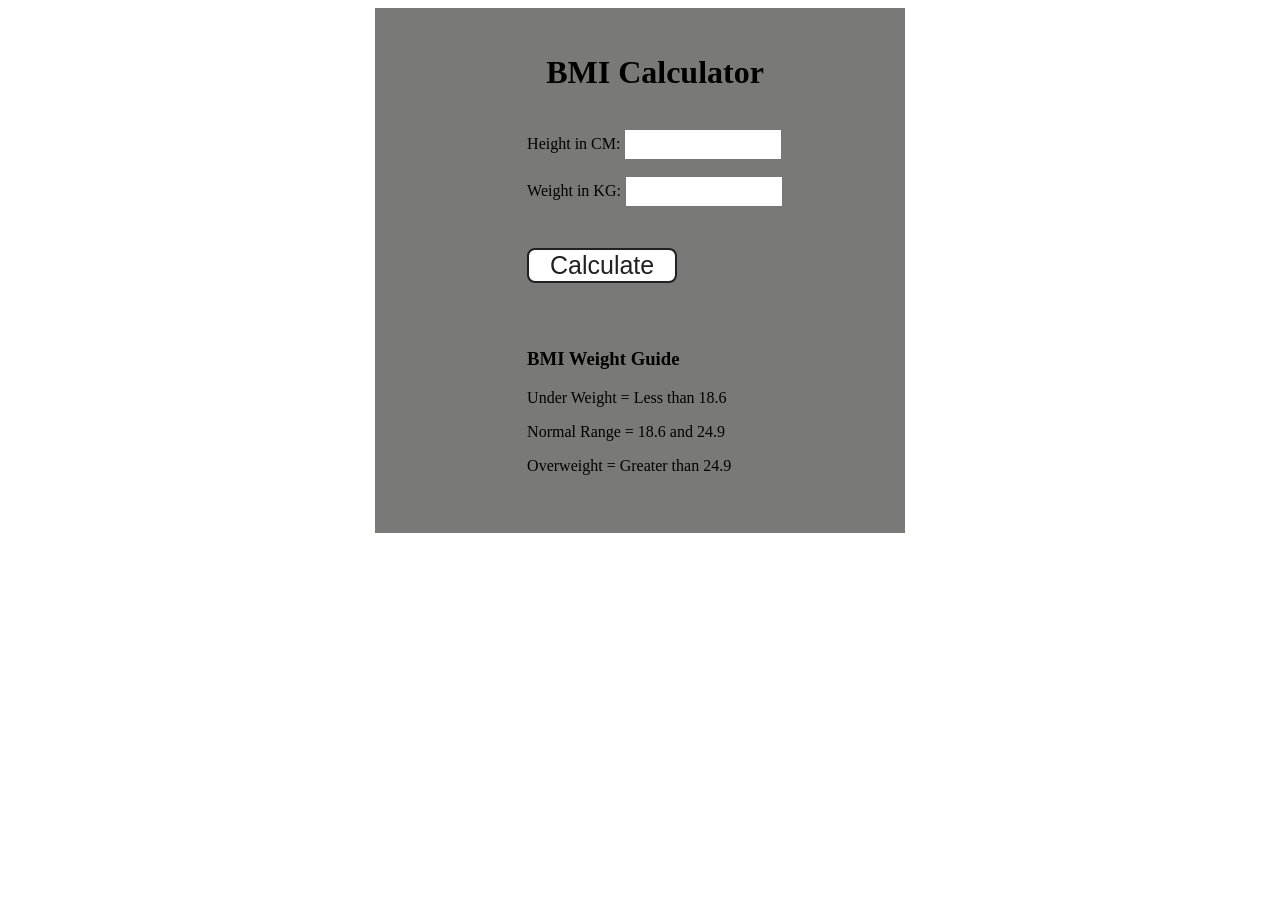
<file: BMIcalculator/index.html>
<!DOCTYPE html>
<html lang="en">
  <head>
    <meta charset="UTF-8" />
    <meta name="viewport" content="width=device-width, initial-scale=1.0" />
    <meta http-equiv="X-UA-Compatible" content="ie=edge" />
    <link rel="stylesheet" href="style.css" />
    <!-- <link rel="stylesheet" href="../styles.css" /> -->
    <title>BMI Calculator</title>
  </head>
  <body>
    <div class="container">
      <h1>BMI Calculator</h1>
      <form>
        <p><label>Height in CM: </label><input type="text" id="height" /></p>
        <p><label>Weight in KG: </label><input type="text" id="weight" /></p>
        <button>Calculate</button>
        <div id="results"></div>
        <div id="weight-guide">
          <h3>BMI Weight Guide</h3>
          <p>Under Weight = Less than 18.6</p>
          <p>Normal Range = 18.6 and 24.9</p>
          <p>Overweight = Greater than 24.9</p>
        </div>
      </form>
    </div>
  </body>
  <script src="script.js"></script>
</html>
</file>
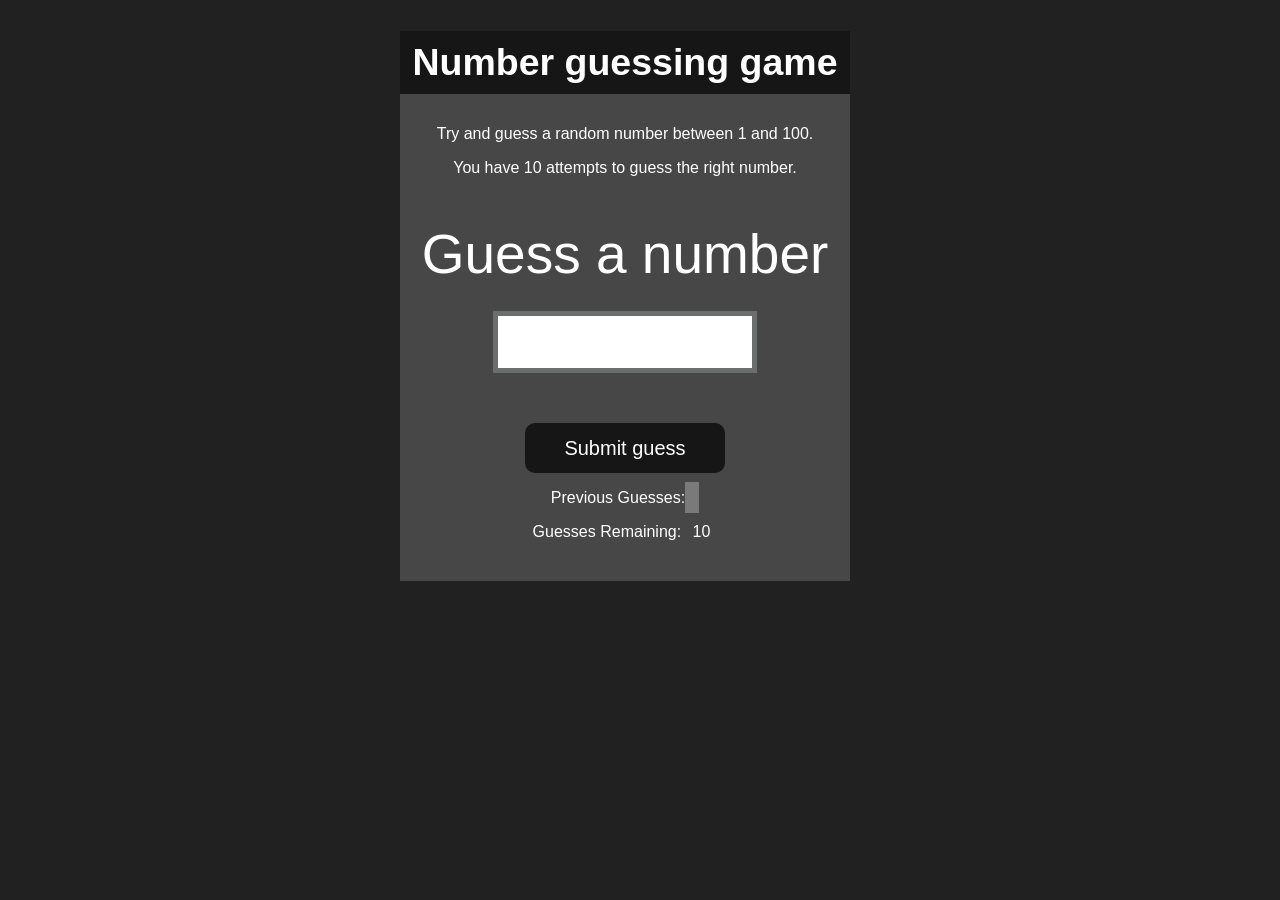
<file: GuessNumGame/index.html>
<!DOCTYPE html>
<html lang="en">
<head>
    <meta charset="UTF-8">
    <meta name="viewport" content="width=device-width, initial-scale=1.0">
    <meta http-equiv="X-UA-Compatible" content="ie=edge">
    <title>Number Guessing Game</title>
    <link rel="stylesheet" href="style.css">
    
</head>
<body style="background-color:#212121; color:#fff;">
    
    <div id="wrapper">
      <h2>Number guessing game</h2>
    <p>Try and guess a random number between 1 and 100.</p>
    <p>You have 10 attempts to guess the right number.</p>
    </br>
        <form class="form">
            <label for="guessField" id="guess">Guess a number</label>
            <input type="text" id="guessField" class="guessField">
            <input type="submit" id="subt" value="Submit guess" class="guessSubmit">
        </form>

        <div class="resultParas">
            <p >Previous Guesses: <span class="guesses"></span></p>
            <p >Guesses Remaining: <span class="lastResult">10</span></p>
            <p class="lowOrHi"></p>
        </div>
    </div>
    <script src="script.js"></script>
</body>
</html>
</file>
<file: BMIcalculator/style.css>
body{
  display: flex;
  flex-direction: column;
  justify-content: center;
  align-items: center;
}

.container {
    width: 500px;
    height: 525px;
    background-color: #797978;
    padding-left: 30px;
    display: flex;
    flex-direction: column;
    align-items: center;
  }
  #height,
  #weight {
    width: 150px;
    height: 25px;
   
  }
  
  #weight-guide {
    margin-top: 25px;
  }
  
  #results {
    font-size: 20px;
    margin-top: 20px;
    color: rgb(0, 0, 0);
    
    padding: 10px;
    text-align: center;
  }
  
  button {
    width: 150px;
    height: 35px;
    margin-top: 25px;
    background-color: #fff;
    /* padding: 1px 30px; */
    border-radius: 8px;
    color: #212121;
    text-decoration: none;
    border: 2px solid #212121;
    font-size: 25px;
  }
  
  h1 {
    padding-top: 25px;
  }
</file>
<file: GuessNumGame/style.css>
html {
    font-family: sans-serif;
  }
  
  body {
    width: 300px;
    max-width: 750px;
    min-width: 480px;
    margin: 0 auto;
    background-color: #212121;
  }
  
  .lastResult {
    color: white;
    padding: 7px;
  }
  
  .guesses {
    color: white;
    padding: 7px;
  }
  
  button {
    background-color: #141414;
    color: #fff;
    width: 250px;
    height: 50px;
    border-radius: 25px;
    font-size: 30px;
    border-style: none;
    margin-top: 30px;
    /* margin-left: 50px; */
  }
  
  #subt {
    background-color: #161616;
    color: #ffffff;
    width: 200px;
    height: 50px;
    border-radius: 10px;
    font-size: 20px;
    border-style: none;
    margin-top: 50px;
    /* margin-left: 75px; */
  }
  
  #guessField {
    color: #000;
    width: 250px;
    height: 50px;
    font-size: 30px;
    border-style: none;
    margin-top: 25px;
  
    /* margin-left: 50px; */
    border: 5px solid #6c6d6d;
    text-align: center;
  }
  
  #guess {
    font-size: 55px;
    /* margin-left: 90px; */
    margin-top: 120px;
    color: #fff;
  }
  
  .guesses {
    background-color: #7a7a7a;
  }
  
  #wrapper {
    box-sizing: border-box;
    text-align: center;
    width: 450px;
    height: 550px;
    background-color: #474747;
    color: #fff;
    font-size: 25px;
  }
  
  h2 {
    background-color: #161616;
    padding: 10px;
    color: #fff;
    text-align: center;
  }
  
  p {
    font-size: 16px;
    text-align: center;
  }
</file>
